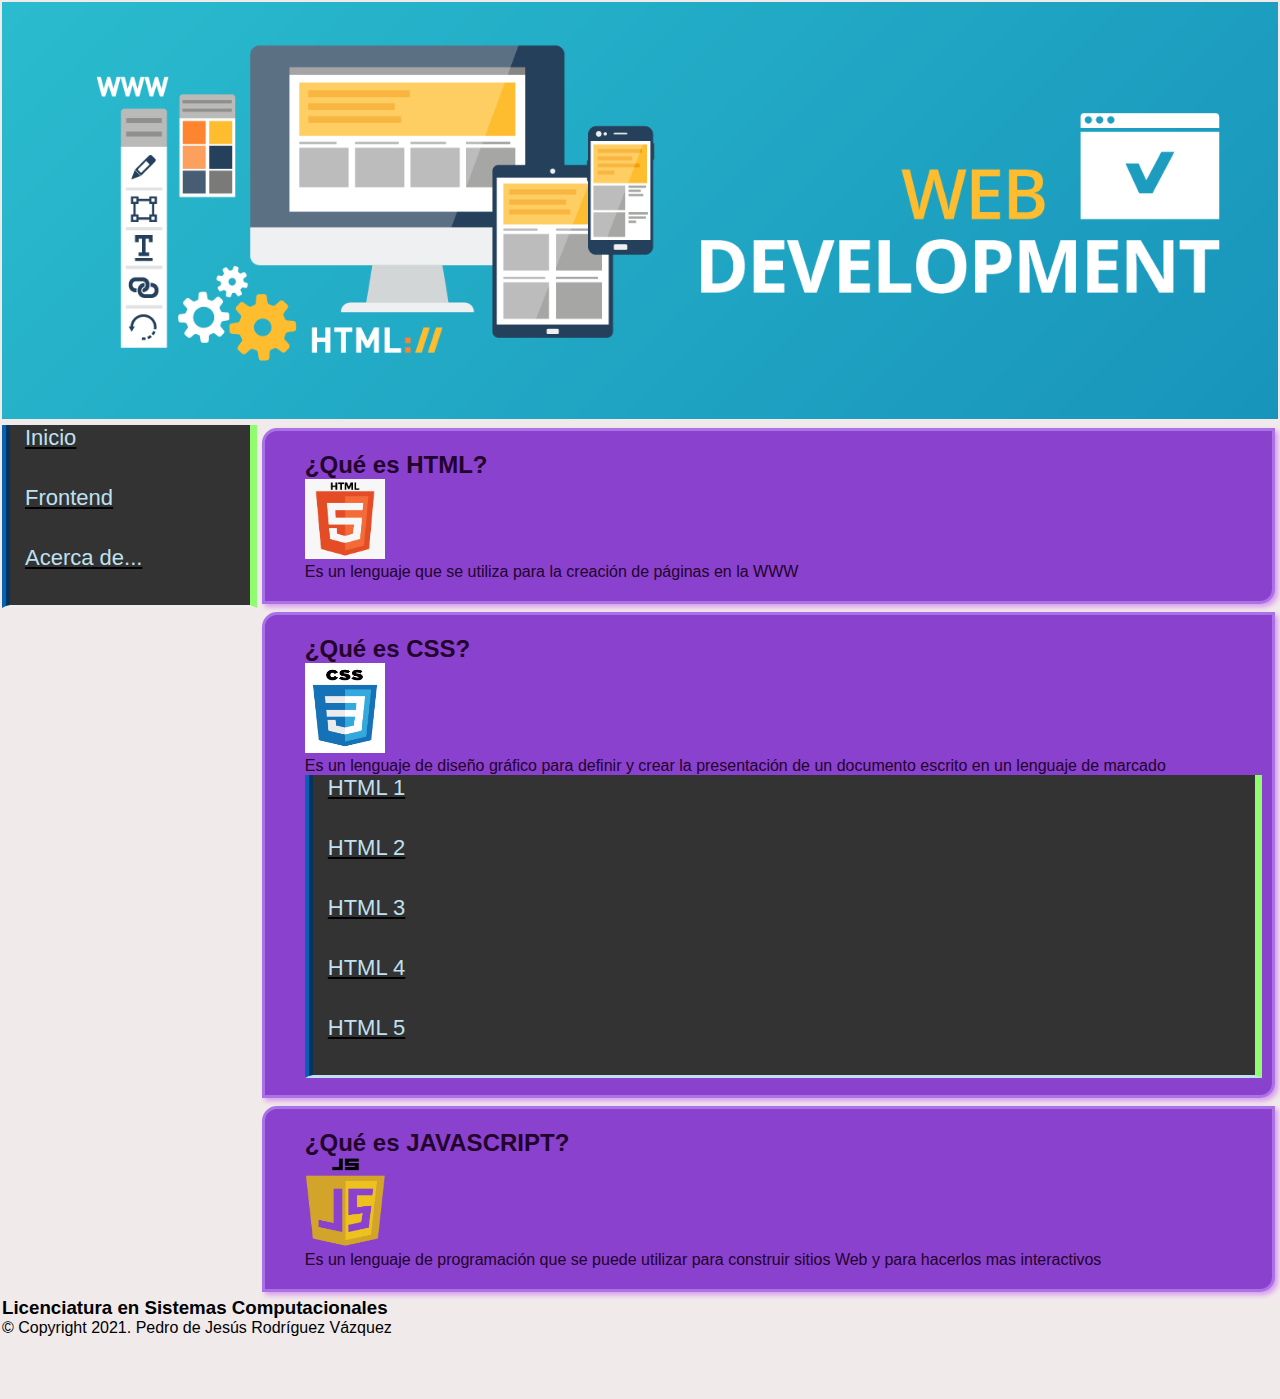
<file: index.html>
<!DOCTYPE html>

<html lang="en">
    <head>
        <meta charset="UTF-8">
        <meta name="viewport" content="width=device-width, intial-scale=1.0">
        <title>Lenguajes Web Frontend</title>
        <link rel="stylesheet" href="CSS/style.css">
    </head>
    <body>
        <table width="100%" border="0">
            <tr>
                <td colspan="2">
                    <img src="Imagenes/banner.png" width="100%">
                </td>
            </tr>
            <tr>
                <td rowspan="3" width="20%">
                    <ul>
                        <li><a href="index.html">Inicio</a></li>
                        <li><a href="Frontend.html">Frontend</a></li>
                        <li><a href="Acerca.html">Acerca de...</a></li>
                    </ul>
                </td>
                <td>
                    <div>
                        <h2>¿Qué es HTML?</h2>
                        <img src="Imagenes/HTML_logo.png" width="80" height="80">
                        <p>Es un lenguaje que se utiliza para la creación de páginas en la WWW</p>
                    </div>
                </td>
            </tr>
            <tr>
                <td>
                    <div>
                        <h2>¿Qué es CSS?</h2>
                        <img src="Imagenes/CSS_logo.png" width="80" height="90">
                        <p>Es un lenguaje de diseño gráfico para definir y crear la presentación de un documento escrito en un lenguaje de marcado</p>
                        <ul>
                            <li><a href="">HTML 1</a></li>
                            <li><a href="">HTML 2</a></li>
                            <li><a href="">HTML 3</a></li>
                            <li><a href="">HTML 4</a></li>
                            <li><a href="">HTML 5</a></li>
                        </ul>
                    </div>
                </td>
            </tr>
            <tr>
                <td>
                    <div>
                        <h2>¿Qué es JAVASCRIPT?</h2>
                        <img src="Imagenes/JS_logo.png" width="80" height="90">
                        <p>Es un lenguaje de programación que se puede utilizar para construir sitios Web y para hacerlos mas interactivos</p>
                    </div>
                </td>
            </tr>
            <tr height="100">
                <td colspan="2">
                    <h3>Licenciatura en Sistemas Computacionales</h3>
                    <p>&copy; Copyright 2021. Pedro de Jesús Rodríguez Vázquez</p>
                </td>
            </tr>
        </table>
    </body>
</html>
</file>
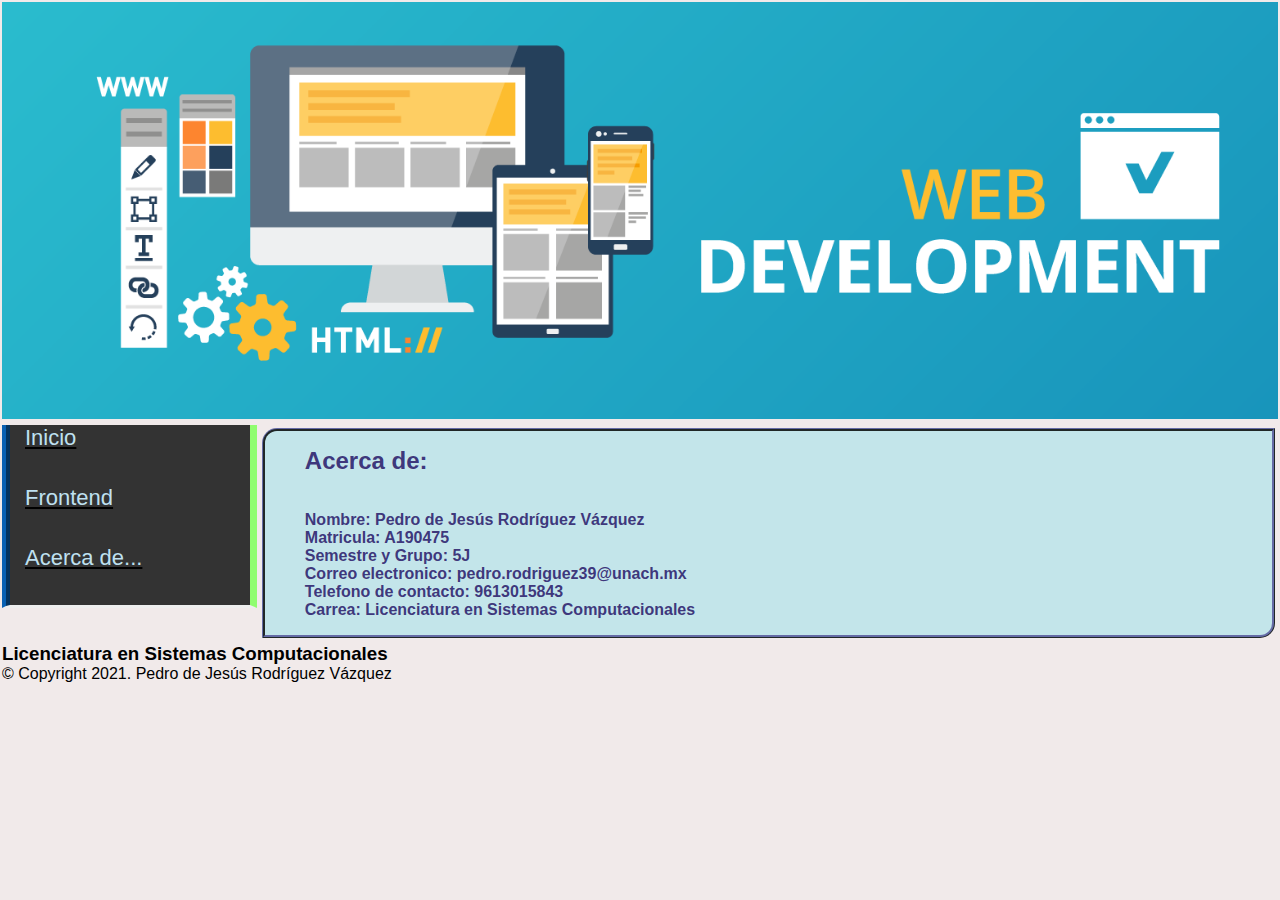
<file: Acerca.html>
<!DOCTYPE html>

<html lang="en">
    <head>
        <meta charset="UTF-8">
        <meta name="viewport" content="width=device-width, intial-scale=1.0">
        <title>Lenguajes Web Frontend</title>
        <link rel="stylesheet" href="CSS/style.css">
    </head>
    <body>
        <table width="100%" border="0">
            <tr>
                <td colspan="2">
                    <img src="Imagenes/banner.png" width="100%">
                </td>
            </tr>
            <tr>
                <td width="20%">
                    <ul>
                        <li><a href="index.html">Inicio</a></li>
                        <li><a href="Frontend.html">Frontend</a></li>
                        <li><a href="Acerca.html">Acerca de...</a></li>
                    </ul>
                </td>
                <td>
                    <div class="acerca">
                        <h2>Acerca de:</h2>
                        <br><br>
                        <p>Nombre: Pedro de Jesús Rodríguez Vázquez</p>
                        <p>Matricula: A190475</p>
                        <p>Semestre y Grupo: 5J</p> 
                        <p>Correo electronico: pedro.rodriguez39@unach.mx</p>
                        <p>Telefono de contacto: 9613015843</p>
                        <p>Carrea: Licenciatura en Sistemas Computacionales</p>
                    </div>
                </td>
            </tr>
            <tr height="100">
                <td colspan="2">
                    <h3>Licenciatura en Sistemas Computacionales</h3>
                    <p>&copy; Copyright 2021. Pedro de Jesús Rodríguez Vázquez</p>
                </td>
            </tr>
        </table>
    </body>
</html>
</file>
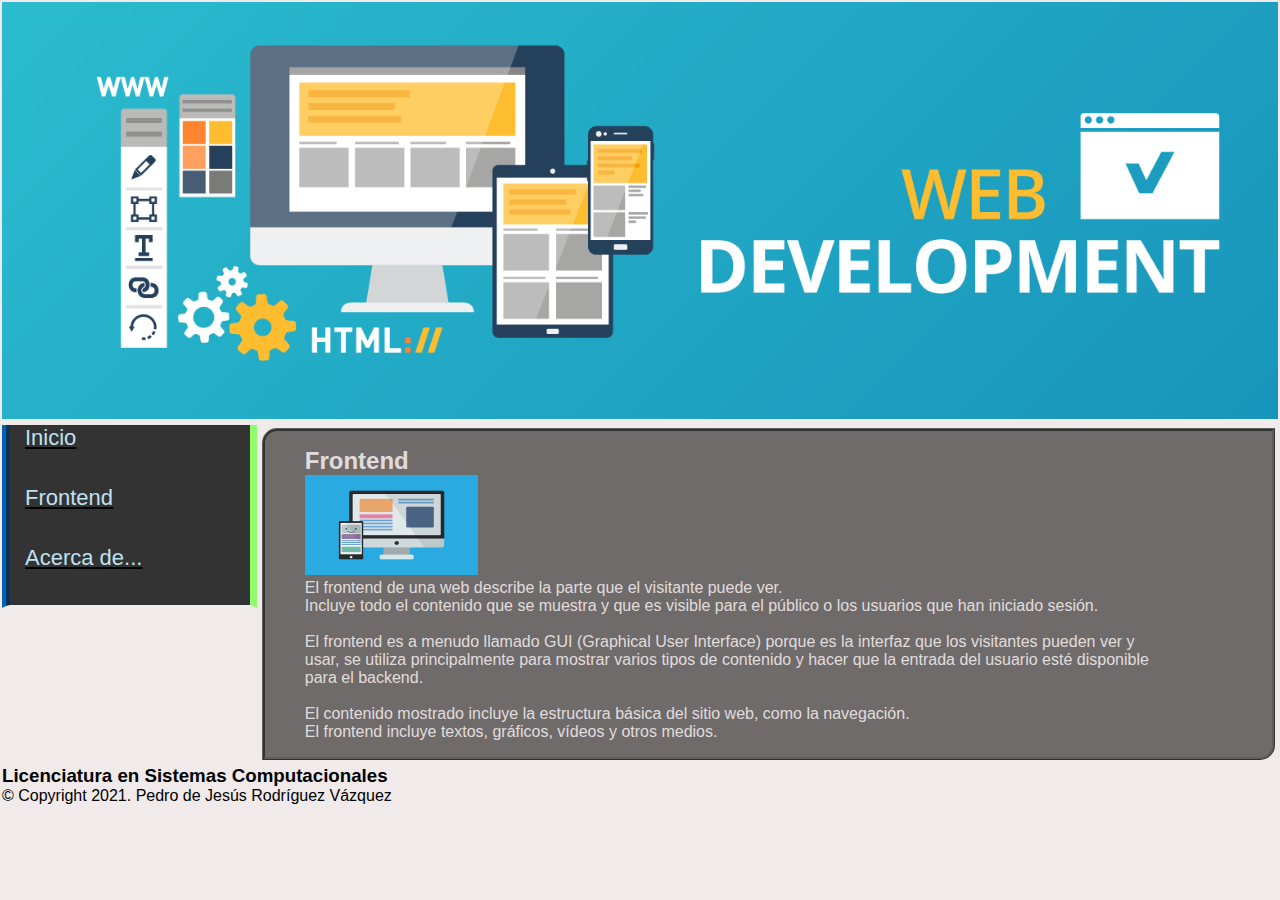
<file: Frontend.html>
<!DOCTYPE html>

<html lang="en">
    <head>
        <meta charset="UTF-8">
        <meta name="viewport" content="width=device-width, intial-scale=1.0">
        <title>Lenguajes Web Frontend</title>
        <link rel="stylesheet" href="CSS/style.css">
    </head>
    <body>
        <table width="100%" border="0">
            <tr>
                <td colspan="2">
                    <img src="Imagenes/banner.png" width="100%">
                </td>
            </tr>
            <tr>
                <td width="20%">
                    <ul>
                        <li><a href="index.html">Inicio</a></li>
                        <li><a href="Frontend.html">Frontend</a></li>
                        <li><a href="Acerca.html">Acerca de...</a></li>
                    </ul>
                </td>
                <td>
                    <div class="frontend">
                        <h2>Frontend</h2>
                        <img src="Imagenes/frontend.png" width=20% height="100">
                        <p>El frontend de una web describe la parte que el visitante puede ver.</p>
                        <p>Incluye todo el contenido que se muestra y que es visible 
                        para el público o los usuarios que han iniciado sesión.</p>
                        <br>
                        <p>El frontend es a menudo llamado GUI (Graphical User Interface) porque es la interfaz que los visitantes pueden ver y usar, se utiliza principalmente para mostrar varios tipos de contenido y hacer que la entrada del usuario esté disponible para el backend.</p> 
                        <br>
                        <p>El contenido mostrado incluye la estructura básica del sitio web, como la navegación.</p>
                        <p>El frontend incluye textos, gráficos, vídeos y otros medios.</p>
                    </div>
                </td>
            </tr>
            <tr height="100">
                <td colspan="2">
                    <h3>Licenciatura en Sistemas Computacionales</h3>
                    <p>&copy; Copyright 2021. Pedro de Jesús Rodríguez Vázquez</p>
                </td>
            </tr>
        </table>
    </body>
</html>
</file>
<file: CSS/style.css>
* {
    padding: 0px;
    margin: 0px;
}
body {
    background-color: #F1EAEA;
    font-family: 'Open Sans', 'Helvetica Neue', Arial, Helvetica, sans-serif;
    font-size: 16px;
}
div {
    color: #22012b;
    height: 100%;
    padding: 20px 10px 20px 40px;
    margin: 3px;
    background-color: #8a41ce;
    border-radius: 15px;
    border: solid 3px #a973e7;
    border-radius: 15px 0px 15px 0px;
    box-shadow: 3px 3px 5px #da9aee;
}
.frontend {
    color: #f3ebebe3;
    height: 50%;
    padding: 1em 10% 1em 40px;
    margin: 3px;
    background-color: #0000008a;
    border: ridge #0000008a;
    box-shadow: none;
}
.acerca {
    color: #2c206de3;
    height: 50%;
    padding: 1em 10% 1em 40px;
    margin: 3px;
    background-color: #9be1eb8a;
    border: ridge #252544d5;
    box-shadow: none;
    font-weight: bolder;
}
ul {
    list-style: none;
}
ul li{
    font-family: 'Segoe UI', Tahoma, Geneva, Verdana, sans-serif;
    font-size: 22px;
    height: 60px;
}
ul li a{
    height: 60px;
    background-color: #333;
    border-bottom-style: inset;
    display: block;
    border-left: 8px ridge rgb(8, 96, 179);
    border-right: 7px solid rgb(144, 253, 111);
    padding-left: 15px;
    text-decoration: underline black;
    color: #bfe1f1;
}
ul li a:hover{
    margin-left: 10px;
    color: #b9b7b7;
    background-color: #0b1741;
    box-shadow: 10px 10px 20px #000;
    transform: rotate(4deg);
    -moz-transform: rotate(4deg);
    -webkit-transform: rotate(4deg);
}
td{
    vertical-align: top;
}
</file>
